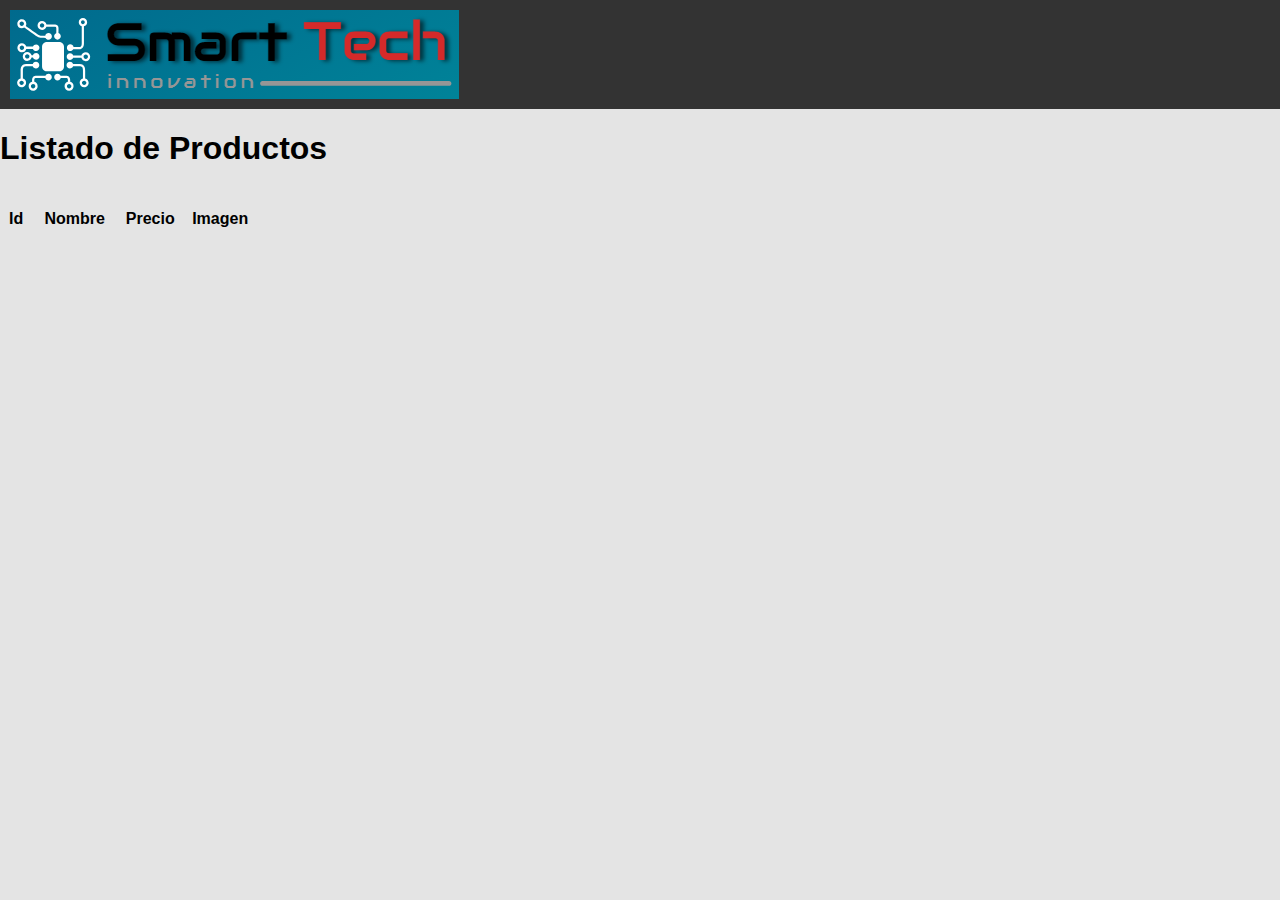
<file: consulta.html>
<!DOCTYPE html>
<html lang="es">

<head>
    <meta charset="UTF-8">
    <meta http-equiv="X-UA-Compatible" content="IE=edge">
    <meta name="viewport" content="width=device-width, initial-scale=1.0">
    <title>Listado de Productos 🚀</title>
    <link rel="stylesheet" href="./static/css/styles.css">
</head>

<body>
    <header>
        <nav class="navbar-index ">
            <img class="logo-nav" src="./static/img/logo.png" alt="">
        </nav>
    </header>

    <h1>Listado de Productos</h1><br>

    <table>
        <thead>
            <tr>
                <th width="10%">Id</th>
                <th width=30%">Nombre</th>
                <th width="20%" align="right">Precio</th>
                <th width="30%" align="rigth">Imagen</th>                
            </tr>
        </thead>
        <tbody id="tablaProductos"> </tbody>
    </table><br>

    <script>
        const URL = "https://erichard.pythonanywhere.com/"	//"http://127.0.0.1:5000/"

        fetch(URL + 'productosj') //http://127.0.0.1:5000/j
            .then(function (response) {
                if (response.ok) {
                    return response.json(); 
            } else {
                    throw new Error('1.Error al obtener los productos.');
                }
            })

            .then(function (data) {
                let tablaProductos = document.getElementById('tablaProductos'); //Selecciona el elemento del DOM donde se mostrarán los productos.
                for (let producto of data) {
					console.log(producto)
                    let fila = document.createElement('tr'); //Crea una nueva fila de tabla (<tr>) para cada producto.
                    fila.innerHTML = '<td>' + producto[0] + '</td>' +
                        '<td>' + producto[1] + '</td>' +
                        '<td align="right">$' + producto[3] + '</td>' +
						'<td align="right"><img src=./static/img/' + producto[2] + ' alt="Imagen del producto" style="width: 80px;"></td>'
                    tablaProductos.appendChild(fila);
                }
            })

            .catch(function (error) {
                // Código para manejar errores
                alert('2.Error al obtener los productos.');
            });
    </script>
</body>
</html>
</file>
<file: static/css/styles.css>
/* styles.css */
body {
  font-family: Arial, sans-serif;
  margin: 0;
  padding: 0;
  background-color: #e4e4e4;
}

header {
  background: #333;
  color: #fff;
  padding: 10px;
  text-align: center;
}

nav {
  display: flex;
  justify-content: space-between;
  align-items: center;
  width: auto;
}

.logo h1 {
  margin: 0;
  font-size: 1.5rem;
}

.nav-menu h4 {
  margin: 0;
  font-size: 1rem;
}

h2 {
  color: #000000;
  text-align: center;
}

.grid-pago, .historia {
  width: auto;
  margin: 10%;
}

/*  MODIFICACION DE LA TABLA EN UN GRID RESPONSIVO */

.grid-container {
  display: grid;
  grid-template-columns: 1fr 1fr 1fr;
  gap: 10px;
  margin-top: 20px;
}

.grid-header {
  font-weight: bold;
  text-align: center;
  background-color: #333;
  padding: 10px;
  border: 1px solid #9b9393;
  color: white;
}

.grid-item {
  text-align: center;
  padding: 10px;
  border: 1px solid #9b9393;
}

@media (max-width: 768px) {
  .boton-pago {
    grid-template-columns: 1fr;
}

  .grid-container {
      grid-template-columns: 1fr;
  }

  .grid-header, .grid-item {
      text-align: left;
  }
}

/* Afecta los colores del precio */
p.precio{
  color: #1e8f0b;
  padding: 10px;
  font-size: 35px;
  /* text-align: justify; */
}

p span {
  color: rgb(81, 161, 7);
}

p.letra, h3{
  text-align: center;
}

/* Afecta los del Nav */
h4 a { 
  outline: none;
  text-decoration: none;
  display: inline-block;
  /* width: 19.5%; */
  /*margin-right: 0.625%;*/
  text-align: center;
  /*line-height: 3;*/
  color: rgb(255, 255, 255);
}

h4 a:hover {
  color: rgb(25, 133, 235);
}

h4 a:active {
  background: rgb(55, 117, 233);
  color: white;
}

.contacto {
  display: flex;
  justify-content: center;
}

a.email {
  display: inline-block;
  text-align: center;
  color: rgb(81, 161, 7);
}

.redes {
  display: flex;
  align-items: center;
  justify-content: space-evenly;
}

footer {
  background-color: #333;
  justify-content: space-between;
  align-items: center;
  width: auto;
  height: auto;
}

footer p {
  color: #fff;
  font-size: 15px;
}

.cart-icon {
  cursor: pointer;
  font-size: 1.5rem;
}

.productos {
  display: flex;
  flex-wrap: wrap;
  justify-content: space-evenly;
  padding: 20px;
  align-items: stretch;
  align-content: space-between;
}

.producto {
  display: grid;
  width: 250px;
  margin: 20px;
  padding: 10px;
  text-align: center;
  border: 1px solid #ccc;
  border-radius: 5px;
  justify-items: stretch;
  align-content: space-between;
  justify-content: center;
}

.producto img {
  max-width: 100%;
  height: auto;
  border-radius: 5px;
}

.producto h2 {
  margin: 10px 0;
}

.producto p {
  font-weight: bold;
  margin: 10px 0;
}

button, button a {
  background-color: #007bff;
  color: #fff;
  text-decoration: none;
  border: none;
  padding: 5px 5px;
  border-radius: 5px;
  cursor: pointer;
  transition: background-color 0.3s ease;
}

button:hover, button a:hover {
  background-color: #0056b3;
}

.modal {
    display: none; 
    position: fixed; 
    z-index: 1; 
    left: 0;
    top: 0;
    width: 100%; 
    height: 100%; 
    overflow: auto; 
    background-color: rgb(0,0,0); 
    background-color: rgba(0,0,0,0.4); 
}

.modal-content {
    background-color: #fefefe;
    margin: 15% auto;
    padding: 1%;
    border-radius: 10px;
    border: 1px solid #888;
    width: 40%;
}

.close {
    color: #aaa;
    float: right;
    font-size: 28px;
    font-weight: bold;
}

.close:hover,
.close:focus {
    color: black;
    text-decoration: none;
    cursor: pointer;
}

#cart-items {
  margin-bottom: 20px;
  max-height: 300px;
  overflow-y: auto;
}

.cart-item {
  border-bottom: 1px solid #ad1c1c;
  padding: 10px 0;
}

.cart-item:last-child {
  border-bottom: none;
}

.cart-item p {
  margin: 0;
}

.cart-item .item-name {
  font-weight: bold;
}

.cart-item .item-price {
  float: right;
  color: #218838;
}

.cart-total {
  font-size: 1.2rem;
  font-weight: bold;
}

.cart-actions {
  margin-top: 20px;
  text-align: center;
}

.cart-actions button {
  background-color: #28a745;
  color: #fff;
  border: none;
  padding: 10px 20px;
  border-radius: 5px;
  cursor: pointer;
  transition: background-color 0.3s ease;
}

.cart-actions button:hover {
  background-color: #218838;
}

.formulario {
  background-color: #c4c1c1;
  margin: 20px;
  padding: 20px;
  border-radius: 5px;
}

.ar_editar {
  background-color: #c4c1c1;
  margin: 20px;
  padding: 20px;
  border-radius: 5px;
}

p.history {
  padding: 20px;
  text-align: justify;
}

.grid-pago .casillero, .grid-pago .efect, .grid-pago .cred, .grid-pago .deb, .grid-pago .m_pago, .grid-pago .mov {
  font-size: 20px;
}

.nuevo::before {content: "🌟"; }
.nuevo::after {content: "🌟"; }

.efect::before {content: "💵"; }
.efect::after {content: "💵"; }

.cred::before {content: "💳"; }
.cred::after {content: "💳"; }

.deb::before {content: "💳"; }
.deb::after {content: "💳"; }

.m_pago::before {content: "🏦"; }
.m_pago::after {content: "🏦"; }

.mov{
  animation: bounce1 .5s alternate infinite ease-in;
  font-size: 20px;
}

.h_dos {
  font-size: 48p0;
}

/* button {
  cursor: pointer;
  border-radius: 80px;
  background-color: rgb(145, 209, 178);
  margin-bottom: 1px;
  margin-left: 5px;
  font-size: large;
} */
</file>
